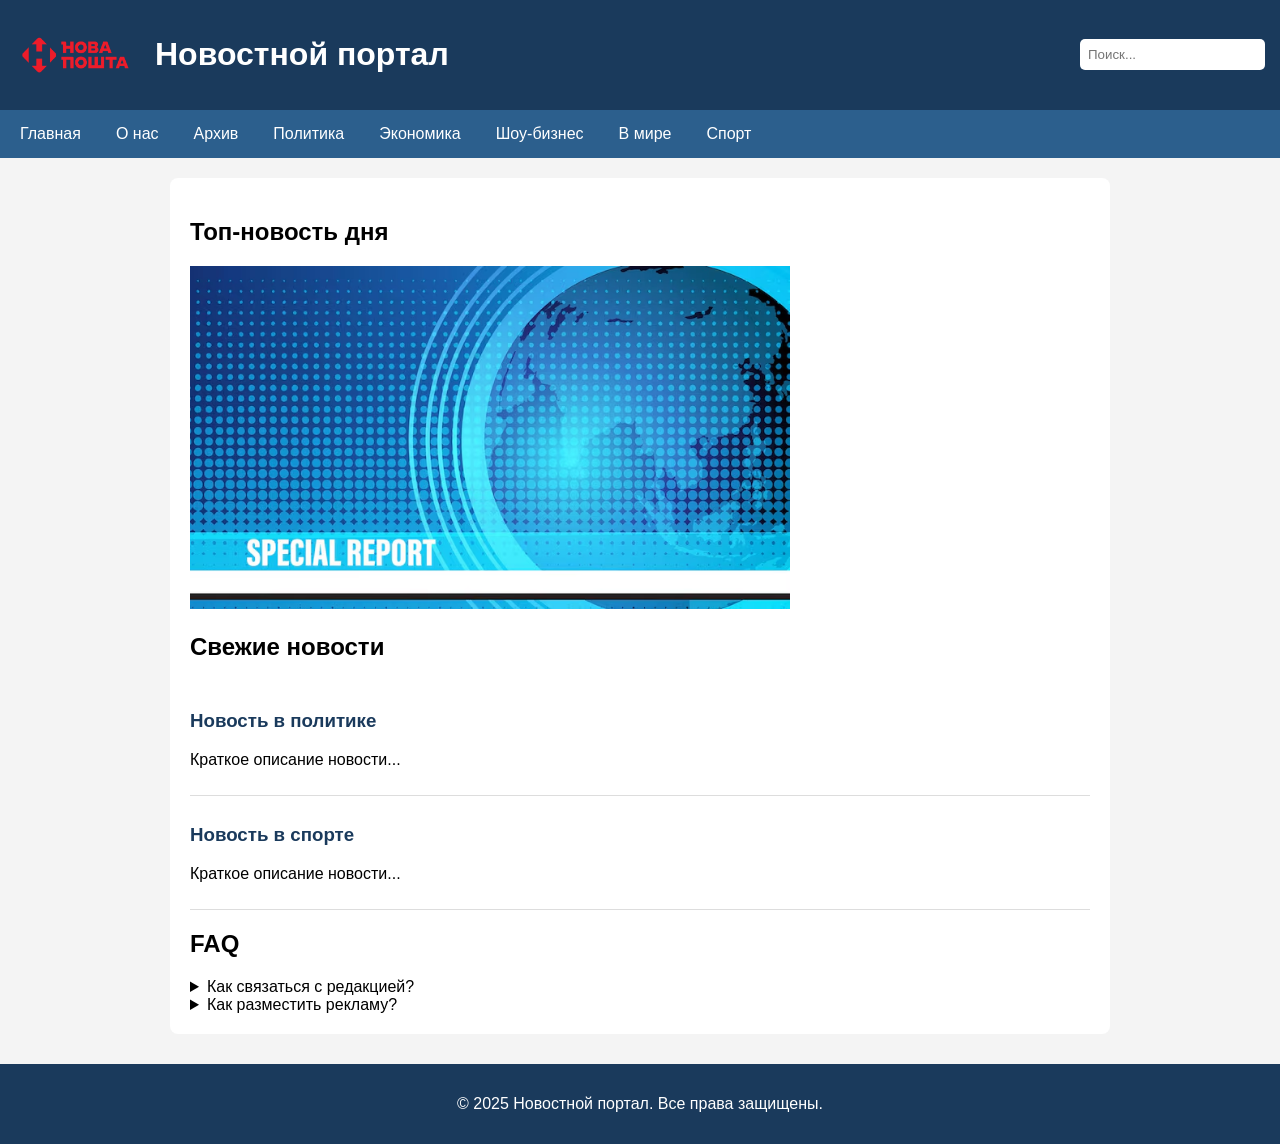
<file: docs/index.html>
<!DOCTYPE html>
<html lang="ru">
<head>
    <meta name="yandex-verification" content="bead7904de30d18e" />
    <meta charset="UTF-8">
    <title>Новостной портал — Главная</title>
    <link rel="stylesheet" href="css/style.css">
</head>
<body>

    <!-- ШАПКА -->
    <header>
        <img src="images/logo.png" alt="Логотип" width="120">
        <h1>Новостной портал</h1>
        <input type="text" placeholder="Поиск...">
    </header>

    <!-- МЕНЮ -->
    <nav>
        <a href="index.html">Главная</a>
        <a href="about/index.html">О нас</a>
        <a href="archive/index.html">Архив</a>
        <a href="politika/index.html">Политика</a>
        <a href="ekonomika/index.html">Экономика</a>
        <a href="show-biz/index.html">Шоу-бизнес</a>
        <a href="world/index.html">В мире</a>
        <a href="sport/index.html">Спорт</a>
    </nav>

    <!-- КОНТЕНТ -->
    <main>
        <h2>Топ-новость дня</h2>
        <img src="images/news.jpg" alt="Новость" width="600">

        <h2>Свежие новости</h2>
        <article>
            <h3><a href="politika/index.html">Новость в политике</a></h3>
            <p>Краткое описание новости...</p>
        </article>
        <article>
            <h3><a href="sport/index.html">Новость в спорте</a></h3>
            <p>Краткое описание новости...</p>
        </article>

        <h2>FAQ</h2>
        <details>
            <summary>Как связаться с редакцией?</summary>
            <p>Через форму на странице «О нас».</p>
        </details>
        <details>
            <summary>Как разместить рекламу?</summary>
            <p>Написать на email: info@newsportal.ru</p>
        </details>
    </main>

    <!-- ФУТЕР -->
    <footer>
        <p>© 2025 Новостной портал. Все права защищены.</p>
    </footer>

</body>
</html>
</file>
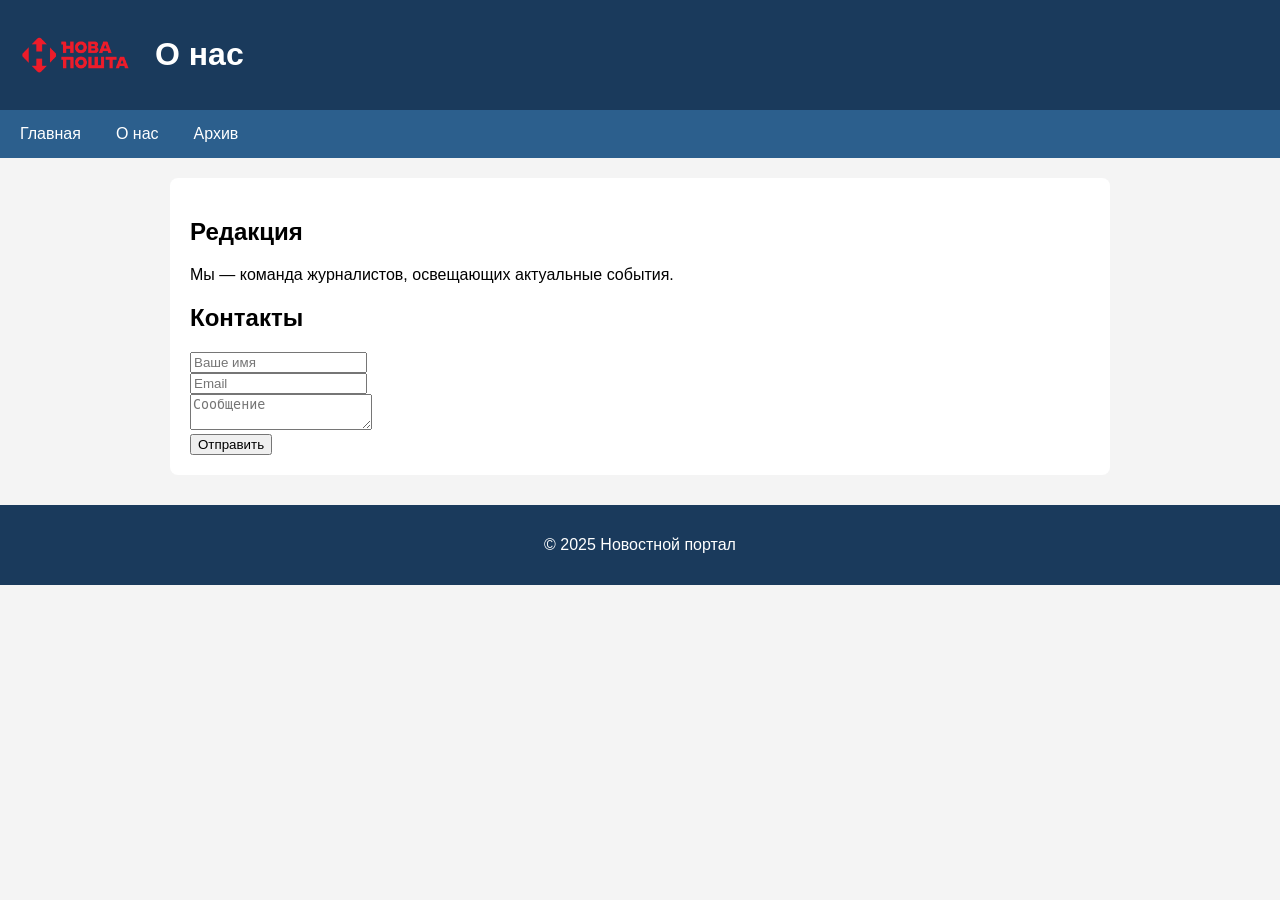
<file: docs/about/index.html>
<!DOCTYPE html>
<html lang="ru">
<head>
    <meta charset="UTF-8">
    <title>О нас</title>
    <link rel="stylesheet" href="../css/style.css">
</head>
<body>
    <header>
        <img src="../images/logo.png" alt="Логотип" width="120">
        <h1>О нас</h1>
    </header>
    <nav>
        <a href="../index.html">Главная</a>
        <a href="index.html">О нас</a>
        <a href="../archive/index.html">Архив</a>
    </nav>
    <main>
        <h2>Редакция</h2>
        <p>Мы — команда журналистов, освещающих актуальные события.</p>

        <h2>Контакты</h2>
        <form>
            <input type="text" placeholder="Ваше имя"><br>
            <input type="email" placeholder="Email"><br>
            <textarea placeholder="Сообщение"></textarea><br>
            <button type="submit">Отправить</button>
        </form>
    </main>
    <footer><p>© 2025 Новостной портал</p></footer>
</body>
</html>
</file>
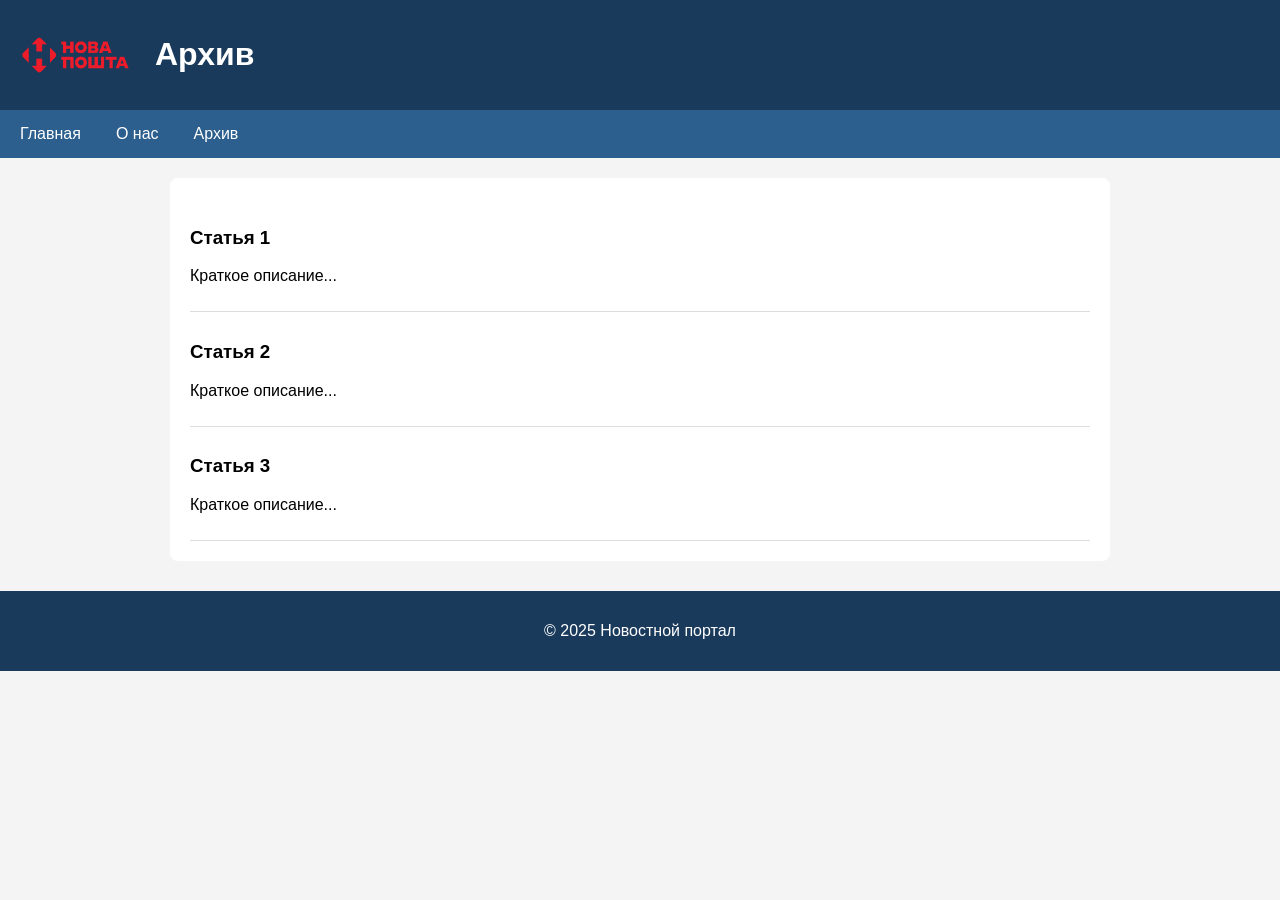
<file: docs/archive/index.html>
<!DOCTYPE html>
<html lang="ru">
<head>
    <meta charset="UTF-8">
    <title>Архив</title>
    <link rel="stylesheet" href="../css/style.css">
</head>
<body>
    <header>
        <img src="../images/logo.png" alt="Логотип" width="120">
        <h1>Архив</h1>
    </header>
    <nav>
        <a href="../index.html">Главная</a>
        <a href="../about/index.html">О нас</a>
        <a href="../archive/index.html">Архив</a>
    </nav>
    <main>
        <article>
            <h3>Статья 1</h3>
            <p>Краткое описание...</p>
        </article>
        <article>
            <h3>Статья 2</h3>
            <p>Краткое описание...</p>
        </article>
        <article>
            <h3>Статья 3</h3>
            <p>Краткое описание...</p>
        </article>
    </main>
    <footer><p>© 2025 Новостной портал</p></footer>
</body>
</html>
</file>
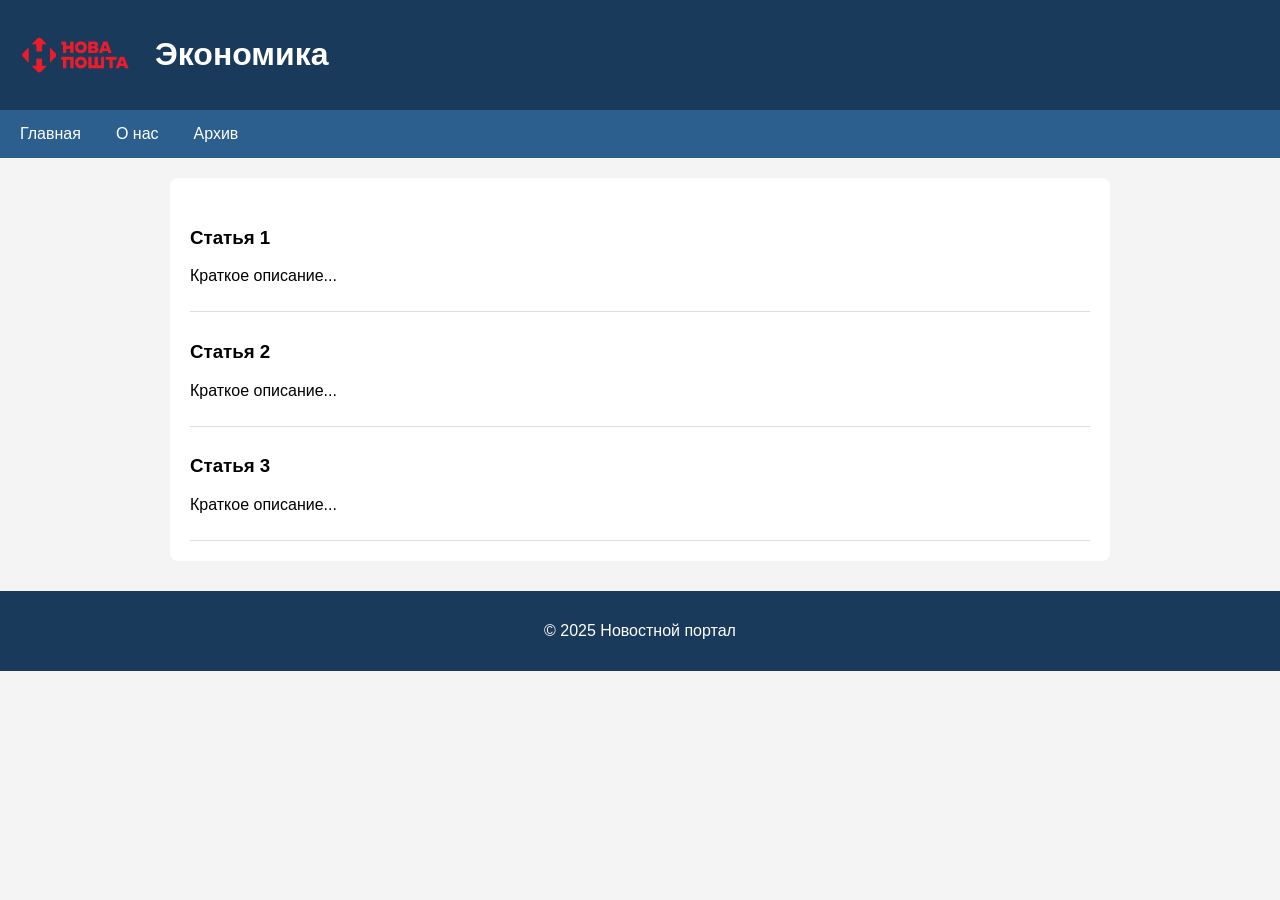
<file: docs/ekonomika/index.html>
<!DOCTYPE html>
<html lang="ru">
<head>
    <meta charset="UTF-8">
    <title>Экономика</title>
    <link rel="stylesheet" href="../css/style.css">
</head>
<body>
    <header>
        <img src="../images/logo.png" alt="Логотип" width="120">
        <h1>Экономика</h1>
    </header>
    <nav>
        <a href="../index.html">Главная</a>
        <a href="../about/index.html">О нас</a>
        <a href="../archive/index.html">Архив</a>
    </nav>
    <main>
        <article>
            <h3>Статья 1</h3>
            <p>Краткое описание...</p>
        </article>
        <article>
            <h3>Статья 2</h3>
            <p>Краткое описание...</p>
        </article>
        <article>
            <h3>Статья 3</h3>
            <p>Краткое описание...</p>
        </article>
    </main>
    <footer><p>© 2025 Новостной портал</p></footer>
</body>
</html>
</file>
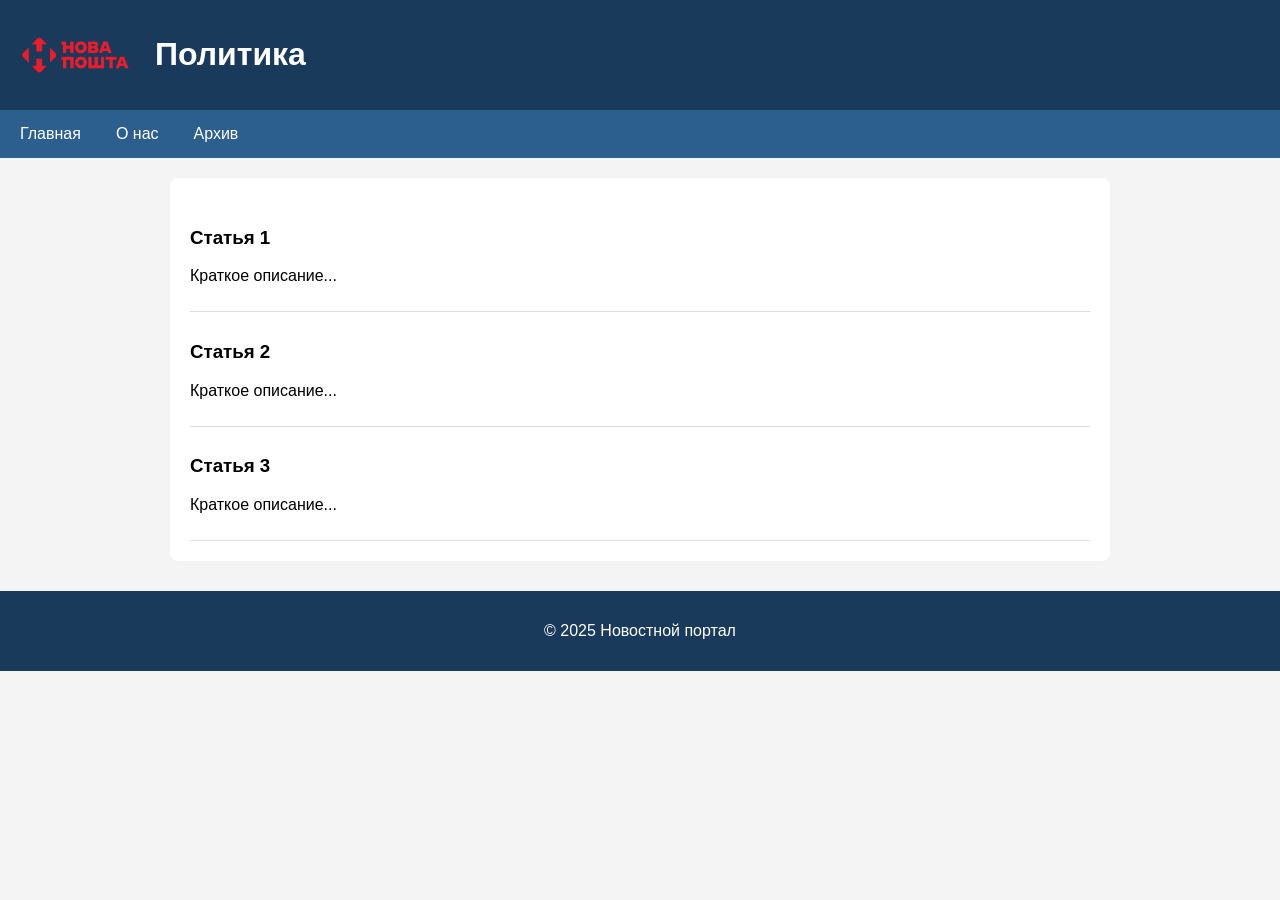
<file: docs/politika/index.html>
<!DOCTYPE html>
<html lang="ru">
<head>
    <meta charset="UTF-8">
    <title>Политика</title>
    <link rel="stylesheet" href="../css/style.css">
</head>
<body>
    <header>
        <img src="../images/logo.png" alt="Логотип" width="120">
        <h1>Политика</h1>
    </header>
    <nav>
        <a href="../index.html">Главная</a>
        <a href="../about/index.html">О нас</a>
        <a href="../archive/index.html">Архив</a>
    </nav>
    <main>
        <article>
            <h3>Статья 1</h3>
            <p>Краткое описание...</p>
        </article>
        <article>
            <h3>Статья 2</h3>
            <p>Краткое описание...</p>
        </article>
        <article>
            <h3>Статья 3</h3>
            <p>Краткое описание...</p>
        </article>
    </main>
    <footer><p>© 2025 Новостной портал</p></footer>
</body>
</html>
</file>
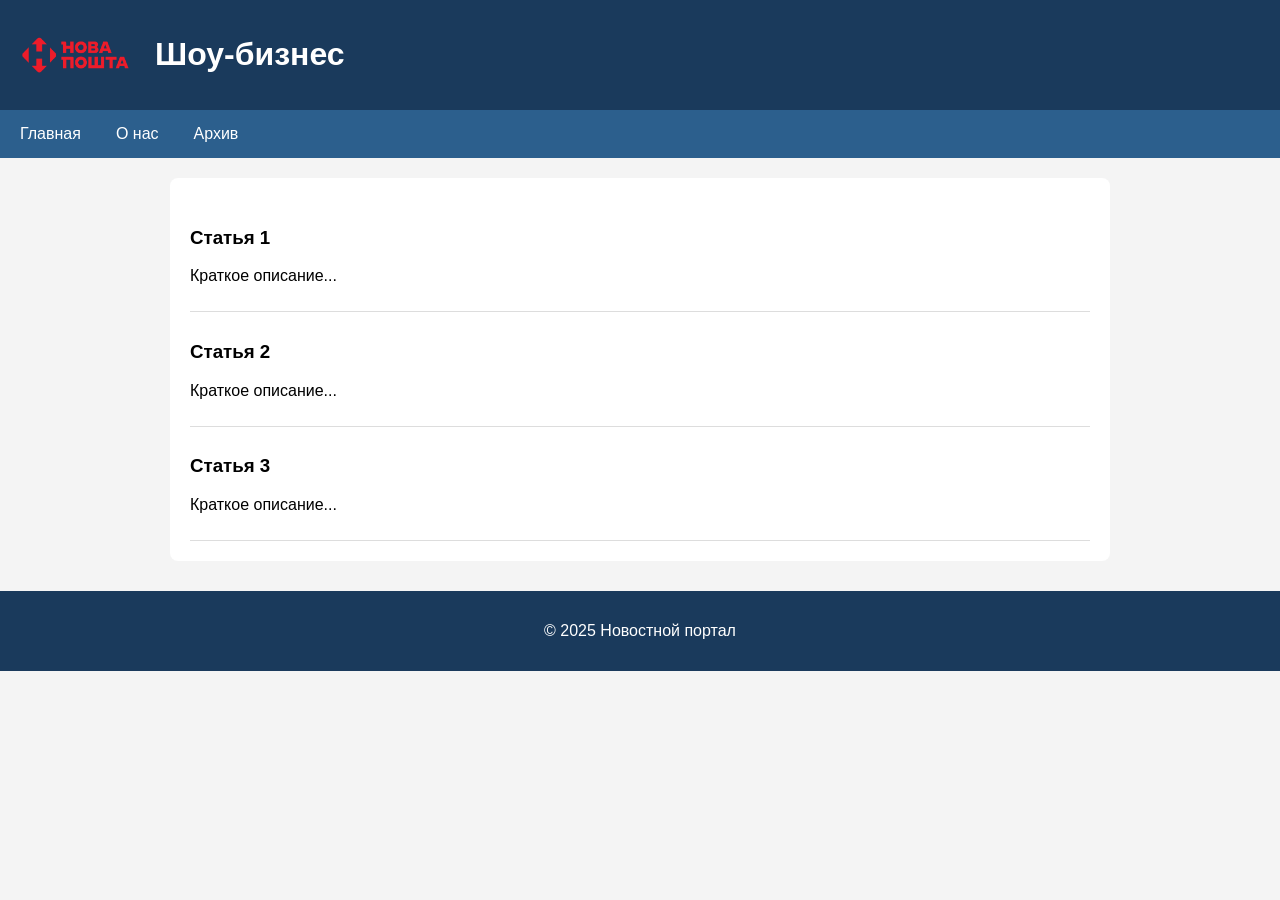
<file: docs/show-biz/index.html>
<!DOCTYPE html>
<html lang="ru">
<head>
    <meta charset="UTF-8">
    <title>Шоу-бизнес</title>
    <link rel="stylesheet" href="../css/style.css">
</head>
<body>
    <header>
        <img src="../images/logo.png" alt="Логотип" width="120">
        <h1>Шоу-бизнес</h1>
    </header>
    <nav>
        <a href="../index.html">Главная</a>
        <a href="../about/index.html">О нас</a>
        <a href="../archive/index.html">Архив</a>
    </nav>
    <main>
        <article>
            <h3>Статья 1</h3>
            <p>Краткое описание...</p>
        </article>
        <article>
            <h3>Статья 2</h3>
            <p>Краткое описание...</p>
        </article>
        <article>
            <h3>Статья 3</h3>
            <p>Краткое описание...</p>
        </article>
    </main>
    <footer><p>© 2025 Новостной портал</p></footer>
</body>
</html>
</file>
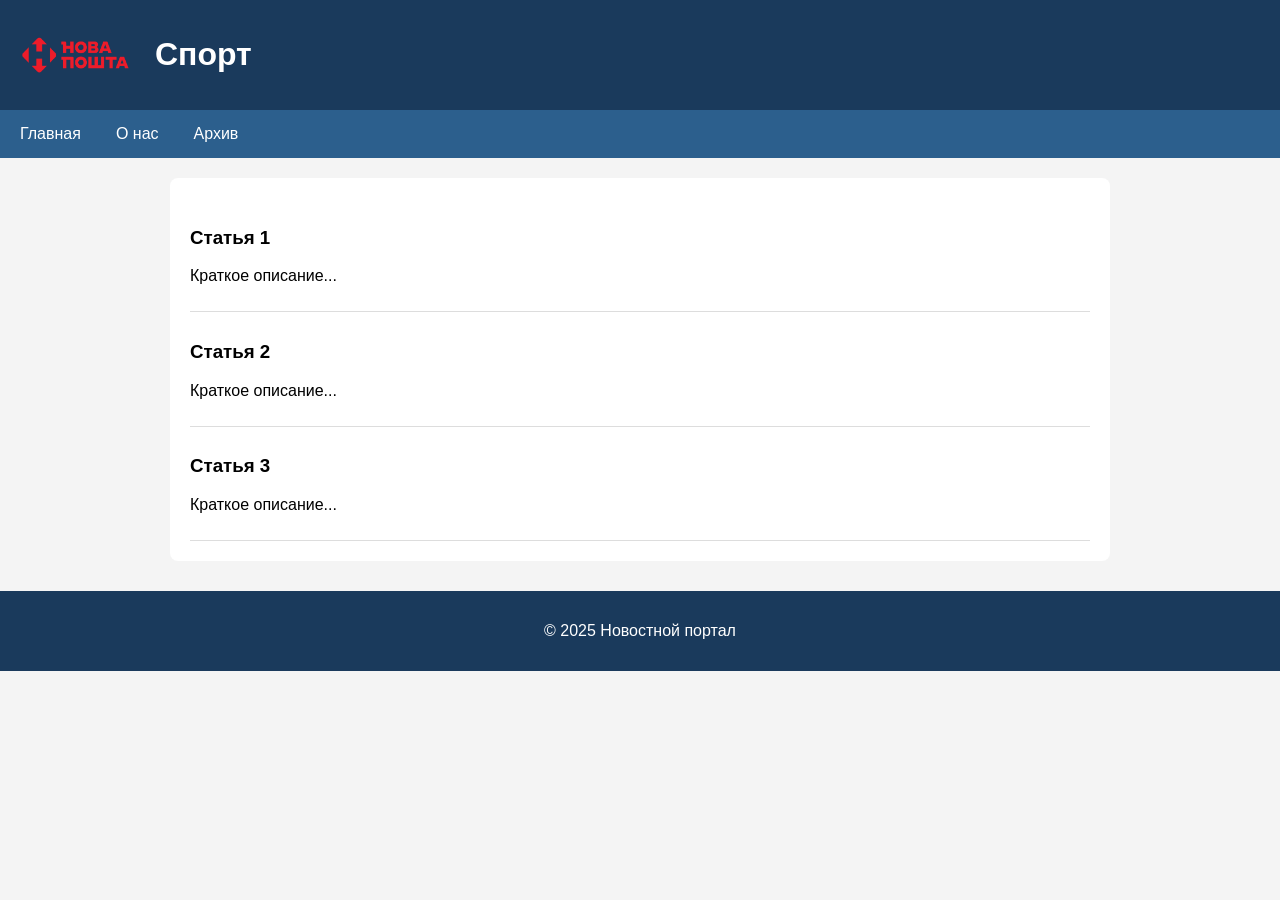
<file: docs/sport/index.html>
<!DOCTYPE html>
<html lang="ru">
<head>
    <meta charset="UTF-8">
    <title>Спорт</title>
    <link rel="stylesheet" href="../css/style.css">
</head>
<body>
    <header>
        <img src="../images/logo.png" alt="Логотип" width="120">
        <h1>Спорт</h1>
    </header>
    <nav>
        <a href="../index.html">Главная</a>
        <a href="../about/index.html">О нас</a>
        <a href="../archive/index.html">Архив</a>
    </nav>
    <main>
        <article>
            <h3>Статья 1</h3>
            <p>Краткое описание...</p>
        </article>
        <article>
            <h3>Статья 2</h3>
            <p>Краткое описание...</p>
        </article>
        <article>
            <h3>Статья 3</h3>
            <p>Краткое описание...</p>
        </article>
    </main>
    <footer><p>© 2025 Новостной портал</p></footer>
</body>
</html>
</file>
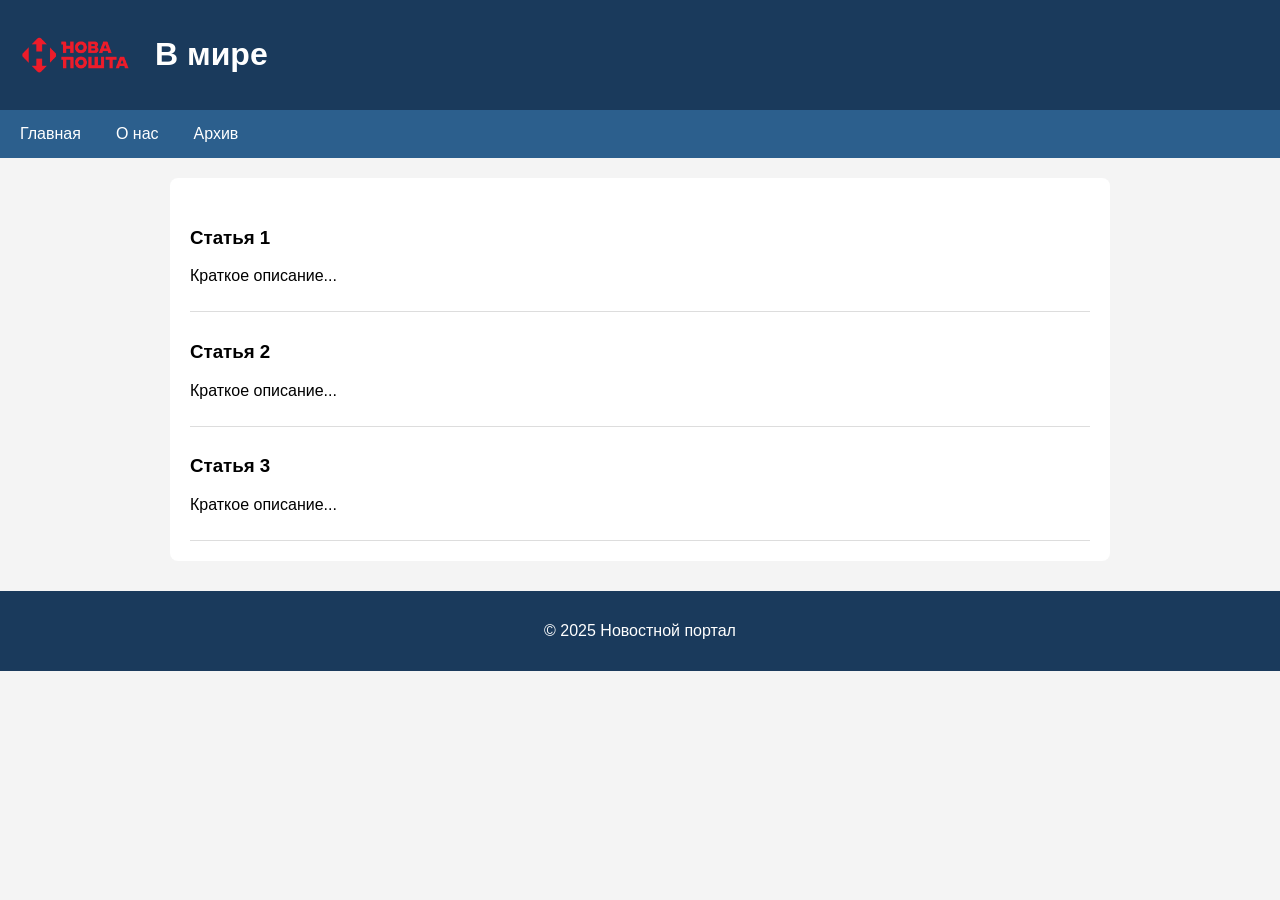
<file: docs/world/index.html>
<!DOCTYPE html>
<html lang="ru">
<head>
    <meta charset="UTF-8">
    <title>В мире</title>
    <link rel="stylesheet" href="../css/style.css">
</head>
<body>
    <header>
        <img src="../images/logo.png" alt="Логотип" width="120">
        <h1>В мире</h1>
    </header>
    <nav>
        <a href="../index.html">Главная</a>
        <a href="../about/index.html">О нас</a>
        <a href="../archive/index.html">Архив</a>
    </nav>
    <main>
        <article>
            <h3>Статья 1</h3>
            <p>Краткое описание...</p>
        </article>
        <article>
            <h3>Статья 2</h3>
            <p>Краткое описание...</p>
        </article>
        <article>
            <h3>Статья 3</h3>
            <p>Краткое описание...</p>
        </article>
    </main>
    <footer><p>© 2025 Новостной портал</p></footer>
</body>
</html>
</file>
<file: docs/css/style.css>
body {
    font-family: Arial, sans-serif;
    margin: 0;
    background: #f4f4f4;
}

header {
    background: #1a3a5c;
    color: white;
    padding: 15px;
    display: flex;
    align-items: center;
    gap: 20px;
}

header input {
    margin-left: auto;
    padding: 8px;
    border: none;
    border-radius: 5px;
}

nav {
    background: #2c5f8d;
    padding: 10px;
    display: flex;
    gap: 15px;
    flex-wrap: wrap;
}

nav a {
    color: white;
    text-decoration: none;
    padding: 5px 10px;
    border-radius: 3px;
}

nav a:hover {
    background: #1a3a5c;
}

main {
    max-width: 900px;
    margin: 20px auto;
    background: white;
    padding: 20px;
    border-radius: 8px;
}

article {
    border-bottom: 1px solid #ddd;
    padding: 10px 0;
}

article h3 a {
    color: #1a3a5c;
    text-decoration: none;
}

footer {
    background: #1a3a5c;
    color: white;
    text-align: center;
    padding: 15px;
    margin-top: 30px;
}
</file>
